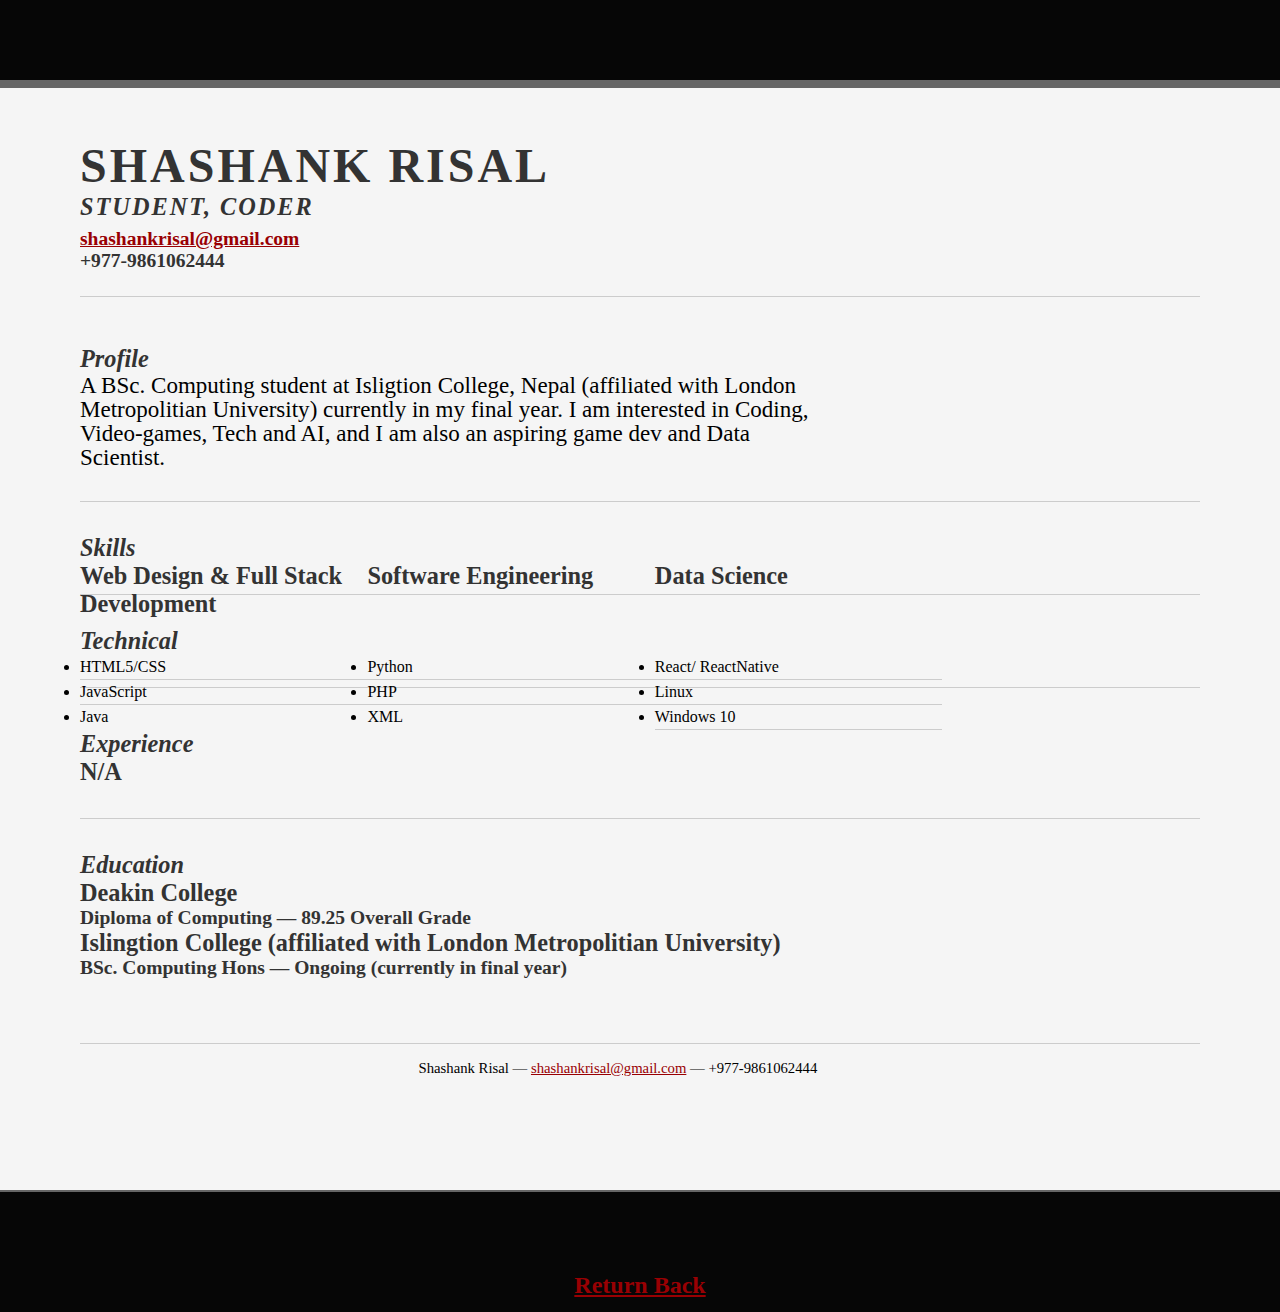
<file: resume.html>
<!DOCTYPE html>
<html>
<head>

	<title>Shashank Risal - Resume</title>
	<meta http-equiv="content-type" content="text/html; charset=utf-8" />

	<meta name="keywords" content="" />
	<meta name="description" content="" />

	<link rel="stylesheet" type="text/css" href="http://yui.yahooapis.com/2.7.0/build/reset-fonts-grids/reset-fonts-grids.css" media="all" /> 
	<link rel="stylesheet" type="text/css" href="css/resume.css" media="all" />

</head>
<body>

	

<div id="doc2" class="yui-t7">
	<div id="inner">
	
		<div id="hd">
			<div class="yui-gc">
				<div class="yui-u first">
					<h1>Shashank Risal</h1>
					<h2>Student, Coder</h2>
				</div>

				<div class="yui-u">
					<div class="contact-info">
						<h3><a href="mailto:shashankrisal@gmail.com">shashankrisal@gmail.com</a></h3>
						<h3>+977-9861062444</h3>
					</div>
				</div>
			</div>
		</div>

		<div id="bd">
			<div id="yui-main">
				<div class="yui-b">

					<div class="yui-gf">
						<div class="yui-u first">
							<h2>Profile</h2>
						</div>
						<div class="yui-u">
							<p class="enlarge">
								A BSc. Computing student at Isligtion College, Nepal (affiliated with London Metropolitian University) currently in my final year. I am interested in Coding, Video-games, Tech and AI, and I am also an aspiring game dev and Data Scientist.
							</p>
						</div>
					</div>

					<div class="yui-gf">
						<div class="yui-u first">
							<h2>Skills</h2>
						</div>
						<div class="yui-u">

								<div class="talent">
									<h2>Web Design & Full Stack Development</h2>
								</div>

								<div class="talent">
									<h2>Software Engineering</h2>
								</div>

								<div class="talent">
									<h2>Data Science</h2>
								</div>
						</div>
					</div><!--// .yui-gf -->

					<div class="yui-gf">
						<div class="yui-u first">
							<h2>Technical</h2>
						</div>
						<div class="yui-u">
							<ul class="talent">
								<li>HTML5/CSS</li>
								<li>JavaScript</li>
								<li class="last">Java</li>
							</ul>

							<ul class="talent">
								<li>Python</li>
								<li>PHP</li>
								<li class="last">XML</li>
							</ul>

							<ul class="talent">
								<li>React/ ReactNative</li>
								<li>Linux</li>
								<li>Windows 10</li>
							</ul>
						</div>
					</div>

					<div class="yui-gf">
	
						<div class="yui-u first">
							<h2>Experience</h2>
						</div><!--// .yui-u -->

						<div class="yui-u">

<!-- 							<div class="job">
								<h2>Facebook</h2>
								<h3>Senior Interface Designer</h3>
								<h4>2005-2007</h4>
								<p>Intrinsicly enable optimal core competencies through corporate relationships. Phosfluorescently implement worldwide vortals and client-focused imperatives. Conveniently initiate virtual paradigms and top-line convergence. </p>
							</div>
 -->
							<h2>N/A</h2>
						</div>
					</div>


					<div class="yui-gf last">
						<div class="yui-u first">
							<h2>Education</h2>
						</div>
						<div class="yui-u">
							<h2>Deakin College</h2>
							<h3>Diploma of Computing &mdash; <strong>89.25 Overall Grade</strong> </h3>
						</div>
						<div class="yui-u">
							<h2>Islingtion College (affiliated with London Metropolitian University)</h2>
							<h3>BSc. Computing Hons &mdash; <strong> Ongoing (currently in final year)</strong> </h3>
						</div>
					</div>


				</div>
			</div>
		</div>

		<div id="ft">
			<p>Shashank Risal &mdash; <a href="mailto:shashankrisal@gmail.com">shashankrisal@gmail.com</a> &mdash; +977-9861062444</p>
		</div>
	</div>
	<div class="footer"><h1><a href="index.html">Return Back </a></h1></div>
</div>

</body>
</html>
</file>
<file: css/resume.css>
/*
---------------------------------------------------------------------------------
	STRIPPED DOWN RESUME TEMPLATE
    html resume

    v0.9: 5/28/09

    design and code by: thingsthatarebrown.com 
                        (matt brown)
---------------------------------------------------------------------------------
*/




/* //-- yui-grids style overrides -- */
body { font-family: Georgia; background-color: #060606;  margin: 0 !important; padding: 0 !important; }
#inner { padding: 10px 80px; margin: 80px auto; background: #f5f5f5; border: solid #666; border-width: 8px 0 2px 0; }
.yui-gf { margin-bottom: 2em; padding-bottom: 2em; border-bottom: 1px solid #ccc; }

/* //-- header, body, footer -- */
#hd { margin: 2.5em 0 3em 0; padding-bottom: 1.5em; border-bottom: 1px solid #ccc }
#hd h2 { text-transform: uppercase; letter-spacing: 2px; }
#bd, #ft { margin-bottom: 2em; }

/* //-- footer -- */
#ft { padding: 1em 0 5em 0; font-size: 92%; border-top: 1px solid #ccc; text-align: center; }
#ft p { margin-bottom: 0; text-align: center;   }

/* //-- core typography and style -- */
#hd h1 { font-size: 48px; text-transform: uppercase; letter-spacing: 3px; }
h2 { font-size: 152% }
h3, h4 { font-size: 122%; }
h1, h2, h3, h4 { color: #333; }
p { font-size: 100%; line-height: 18px; padding-right: 3em; }
a { color: #990003 }
a:hover { text-decoration: none; }
strong { font-weight: bold; }
li { line-height: 24px; border-bottom: 1px solid #ccc; }
p.enlarge { font-size: 144%; padding-right: 6.5em; line-height: 24px; }
p.enlarge span { color: #000 }
.contact-info { margin-top: 7px; }
.first h2 { font-style: italic; }
.last { border-bottom: 0 }


/* //-- section styles -- */

.job { position: relative; margin-bottom: 1em; padding-bottom: 1em; border-bottom: 1px solid #ccc; }
.job h4 { position: absolute; top: 0.35em; right: 0 }
.job p { margin: 0.75em 0 3em 0; }

.last { border: none; }
.skills-list {  }
.skills-list ul { margin: 0; }
.skills-list li { margin: 3px 0; padding: 3px 0; }
.skills-list li span { font-size: 152%; display: block; margin-bottom: -2px; padding: 0 }
.talent { width: 32%; float: left }
.talent h2 { margin-bottom: 6px; }

#srt-ttab { margin-bottom: 100px; text-align: center;  }
#srt-ttab img.last { margin-top: 20px }

/* --// override to force 1/8th width grids -- */
.yui-gf .yui-u{width:80.2%;}
.yui-gf div.first{width:12.3%;}

.footer { font-size: 150% ; text-align: center; margin-bottom: 1%;}

* {
    margin: 0;
    padding: 0;
    border: 0;
    outline: 0;
    font-size: 100%;
    vertical-align: baseline;
    background: transparent;
    }
</file>
